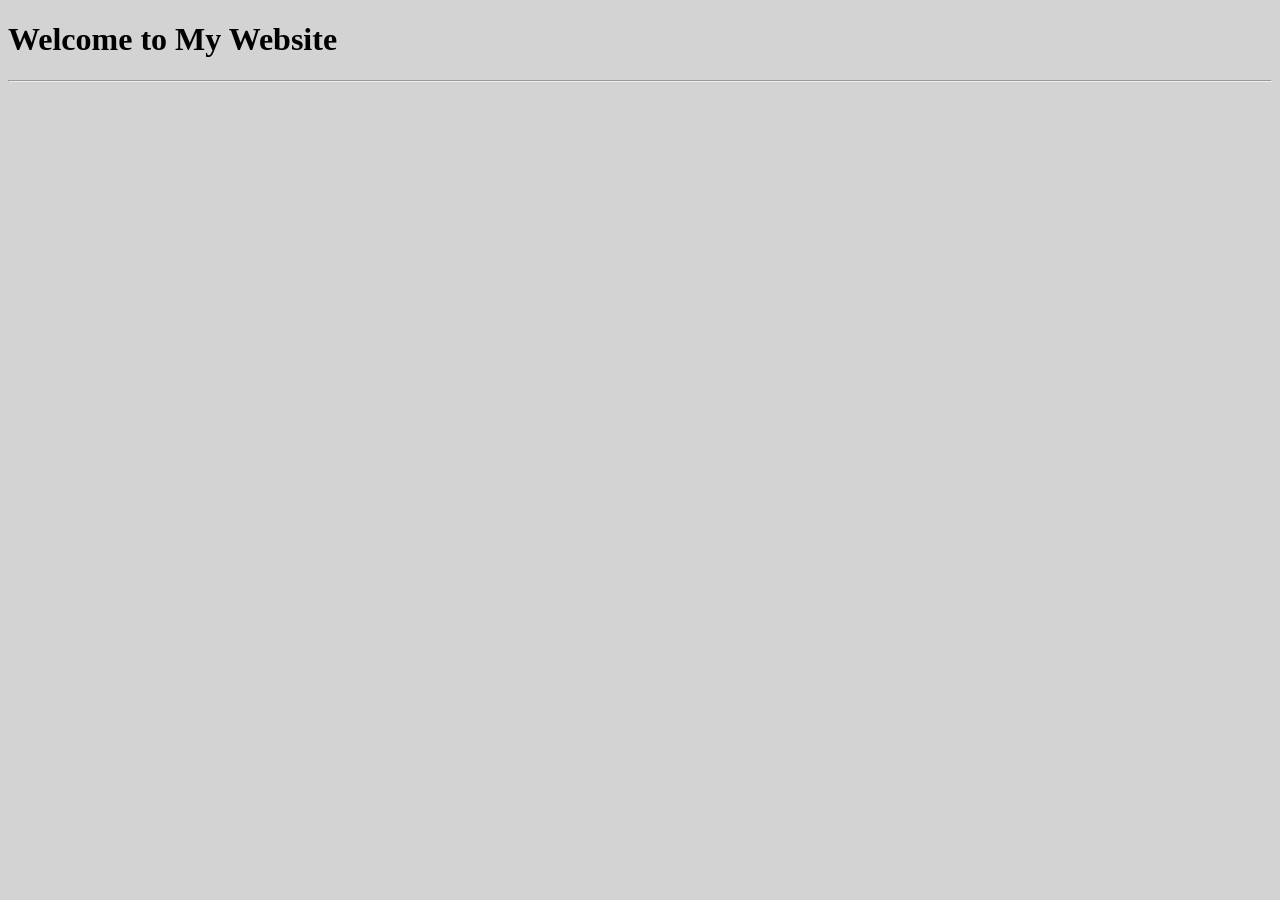
<file: docs/page2.html>
<!DOCTYPE html> <!-- lets users know it's HTML -->

<html> <!-- contains all the HTML code between the opening and closing tags (HTML) -->

<head>
    <title>My Website</title> <!-- Sets the title of the webpage that appears in the browser tab -->
</head>

<body style="background-color: lightgray;"> <!-- Contains the content of the webpage that is visible to users -->
    <h1>Welcome to My Website</h1> <!-- Main heading of the webpage -->    <!-- h1 sets the largest heading size with num decrease = decrease text size -->
    <hr> <!-- A horizontal line to separate content -->
</file>
